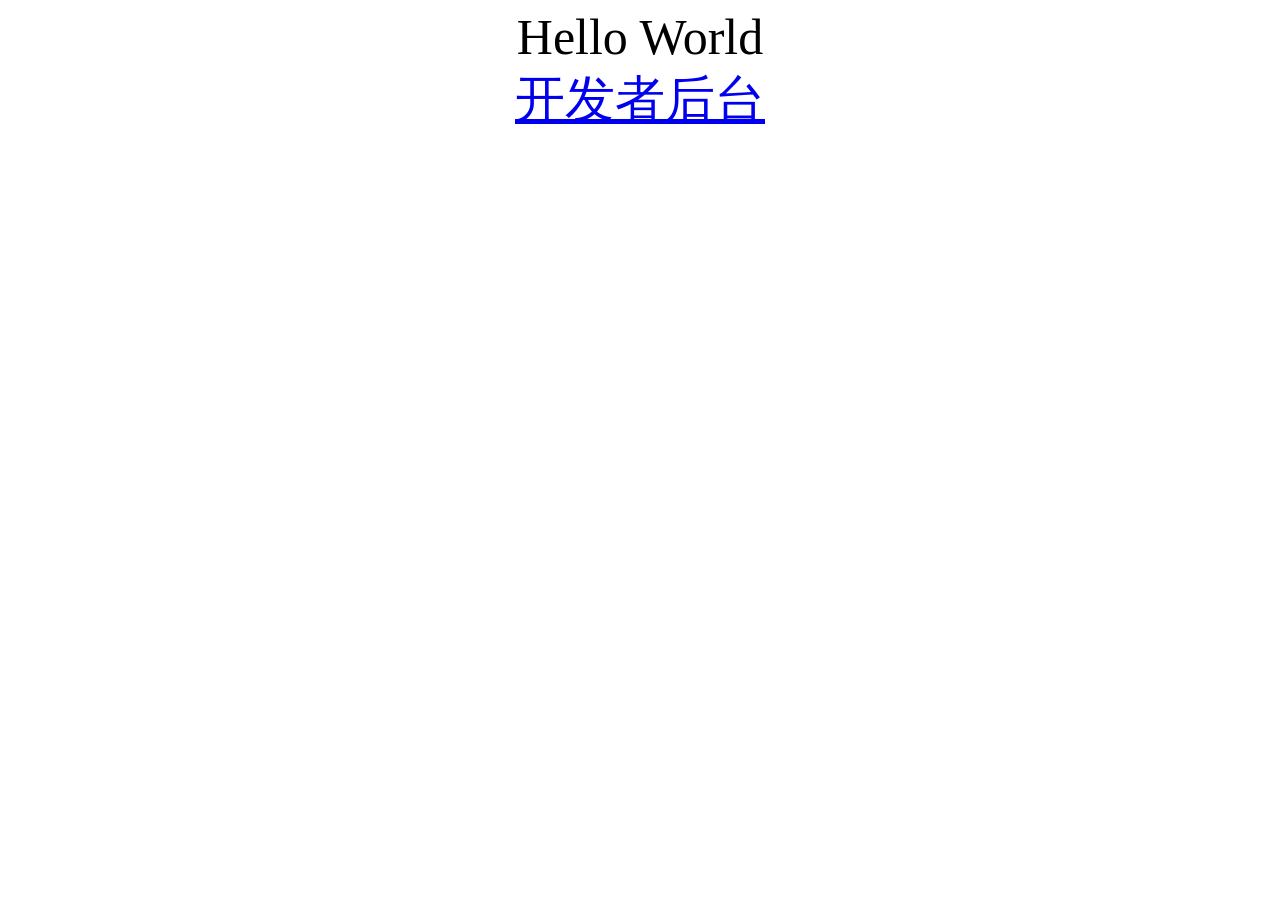
<file: Decode/web/index.html>
<html>
<meta charset="UTF-8">
<body style="text-align:center;font-size:50px">
Hello World
<br/>
<a id="link" href="">开发者后台</a>
<script>
    var link = document.getElementById("link");
    link.href = "http://"+location.host+":1080";
</script>
</body>

</html>
</file>
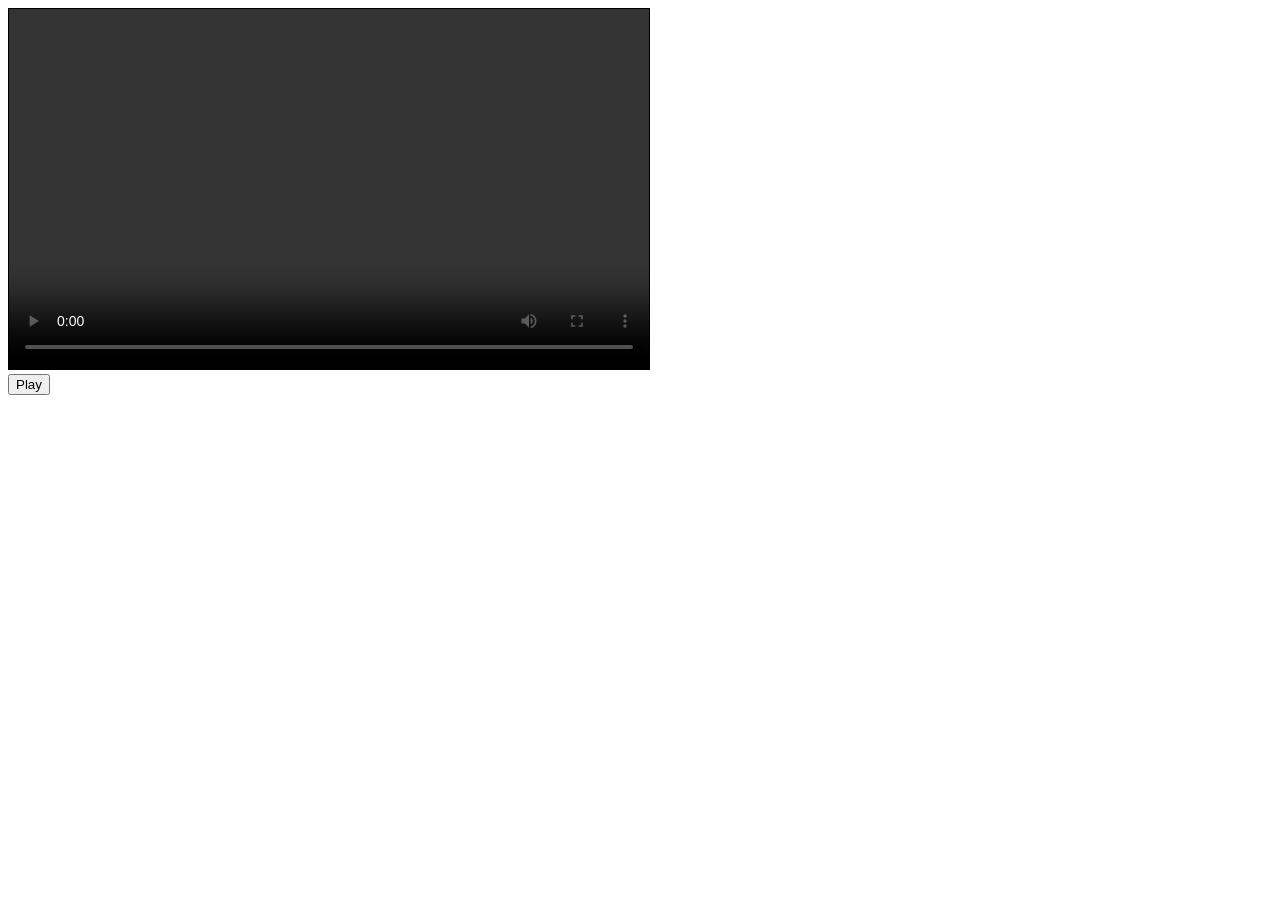
<file: Webrtc/web/index.html>
<!DOCTYPE html>
<html>
<head>
  <title>WebRTC Demo</title>
  <style>
    video {
      border:1px solid black;
      width:640px;
      height:360px;
    }
  </style>
</head>
<body>
  <video id="vid" controls autoplay ></video>
  <br/>
  <button id="btn" onclick="play();">Play</button>
</body>
<script src="js/adapter-latest.js"></script>
<script>
  var vid = document.getElementById('vid');
  var IP = location.host;
  var pc2;
	function gotoffer(offer) {
		offer=offer.replace(/127.0.0.1/g, IP);
		console.log(offer)
		var servers = null;
		pc2= new RTCPeerConnection(servers);
		pc2.onicecandidate = function(event) {
			if (event.candidate) {    
				console.log('Remote ICE candidate:' + event.candidate.candidate);    
				//conn.send(JSON.stringify(event.candidate));
			}
			else {
				// All ICE candidates have been sent
			}
		}
		
		pc2.ontrack = function(e) {
			vid.srcObject = e.streams[0];
		}
		pc2.createOffer().then(function(off) {
			//console.log(off.sdp);
			off.sdp = offer;
			off.type = 'offer';
			console.log("createOffer .ok");
			pc2.setRemoteDescription( off ).then(function() {
				console.log("setRemoteDescription .ok");
				pc2.createAnswer().then(function( answer ) {
					console.log(answer.sdp);
					pc2.setLocalDescription( answer).then(function() {
						console.log("setLocalDescription = ");
					})
				})
			})
		});
	}

  function play(){
	
    var xmlhttp =new XMLHttpRequest();
    var addr = "http://" + IP + "/webrtc?app=live&stream=test";
    xmlhttp.onreadystatechange=function()
    {
      if (xmlhttp.readyState==4 && xmlhttp.status==200)
      {
        gotoffer(xmlhttp.response);
      }
    }

    xmlhttp.open("GET",addr,true);
    xmlhttp.send(); 
  }
</script>

</html>
</file>
